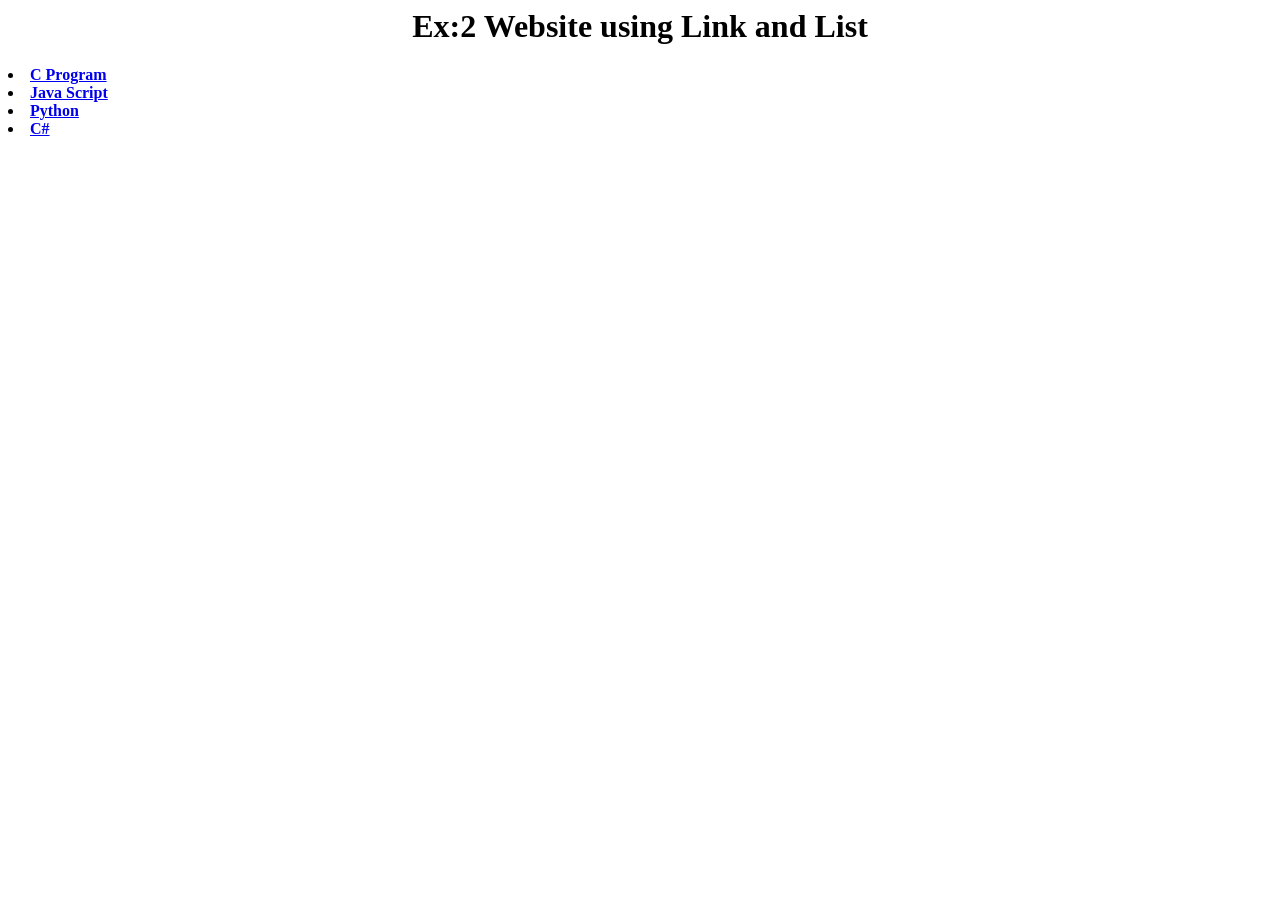
<file: first.html>
<html>
    <html language="en"></html>
    <title>c program</title>
    <head><center><b><h1>Ex:2 Website using Link and List</head></html</b></h1></center>
    <body>
        <li><a href="C.html">C Program</a></li>
        <li><a href="Java.html">Java Script</a></li>
        <li><a href="Python.html">Python</a></li>
        <li><a href="Csharp.html">C#</a></li>
    </body>
</html>
</file>
